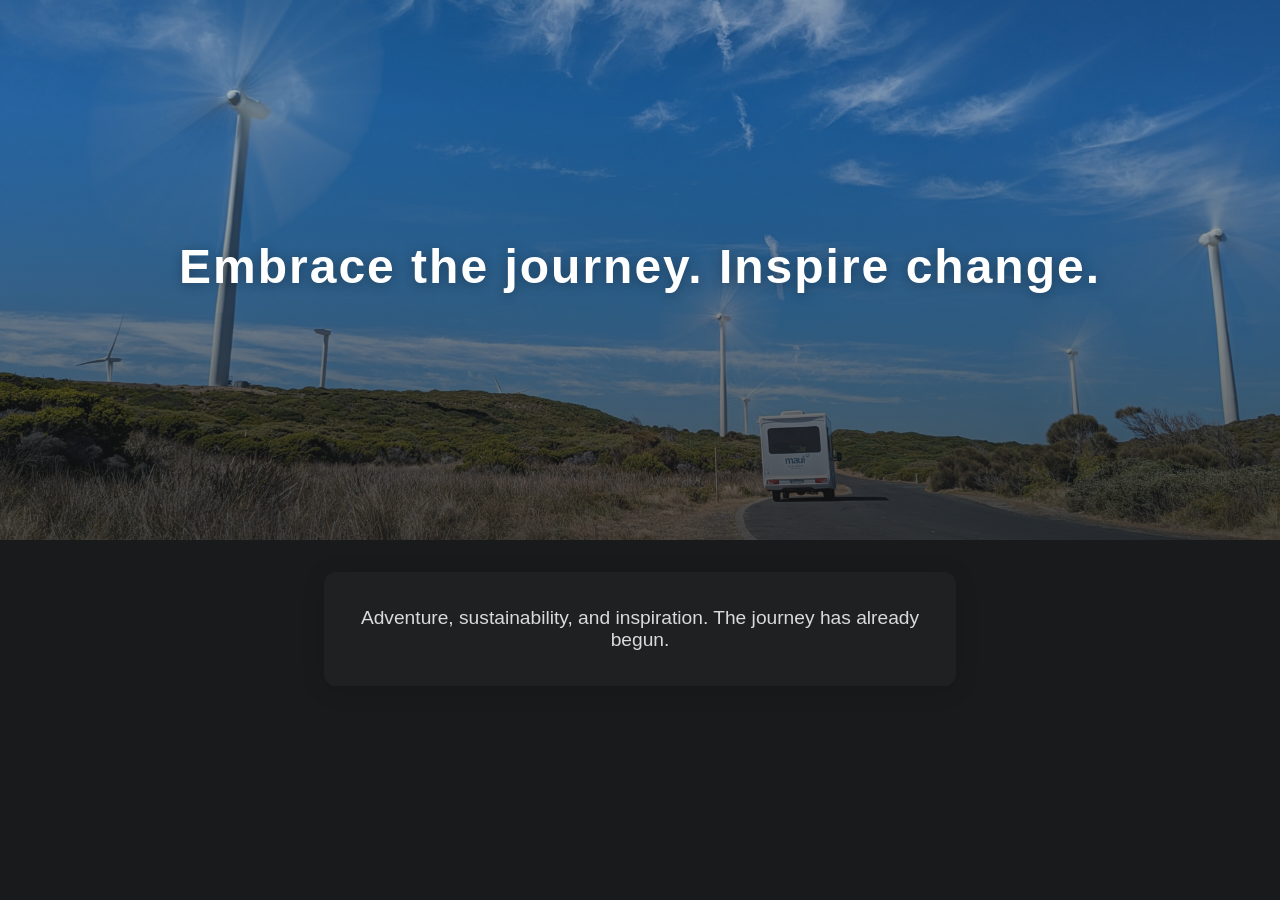
<file: index.html>
<!DOCTYPE html>
<html lang="en">
<head>
  <meta charset="UTF-8">
  <title>noak.es</title>
  <meta name="viewport" content="width=device-width, initial-scale=1">
  <link rel="stylesheet" href="styles.css">
</head>
<body>
  <div class="hero">
    <img src="images/hero.jpeg" alt="Inspiring landscape with wind turbines and a camper van">
    <div class="overlay">
      <h1>Embrace the journey. Inspire change.</h1>
      <p></p>
    </div>
  </div>
  <div class="content">
    <p>
      Adventure, sustainability, and inspiration. The journey has already begun.
    </p>
  </div>
</body>
</html>
</file>
<file: styles.css>
body {
  margin: 0;
  font-family: 'Inter', Arial, sans-serif;
  background: #181a1b;
  color: #f4f4f4;
}

.hero {
  position: relative;
  width: 100%;
  height: 60vh;
  min-height: 350px;
  overflow: hidden;
  display: flex;
  align-items: center;
  justify-content: center;
}

.hero img {
  width: 100%;
  height: 100%;
  object-fit: cover;
  filter: brightness(0.85);
  transition: filter 0.5s;
}

.hero .overlay {
  position: absolute;
  top: 0; left: 0; right: 0; bottom: 0;
  display: flex;
  flex-direction: column;
  align-items: center;
  justify-content: center;
  background: linear-gradient(to top, rgba(24,26,27,0.7) 0%, rgba(24,26,27,0.2) 80%);
  color: #fff;
  text-align: center;
}

.hero h1 {
  font-size: 3rem;
  margin: 0 0 0.5rem 0;
  letter-spacing: 2px;
  text-shadow: 0 2px 12px rgba(0,0,0,0.3);
}

.hero p {
  font-size: 1.5rem;
  margin: 0;
  font-weight: 300;
  text-shadow: 0 2px 8px rgba(0,0,0,0.25);
}

.content {
  max-width: 600px;
  margin: 2rem auto;
  padding: 1rem;
  text-align: center;
  font-size: 1.2rem;
  color: #dadada;
  background: rgba(32, 34, 37, 0.75);
  border-radius: 12px;
  box-shadow: 0 4px 24px rgba(0,0,0,0.12);
}
</file>
